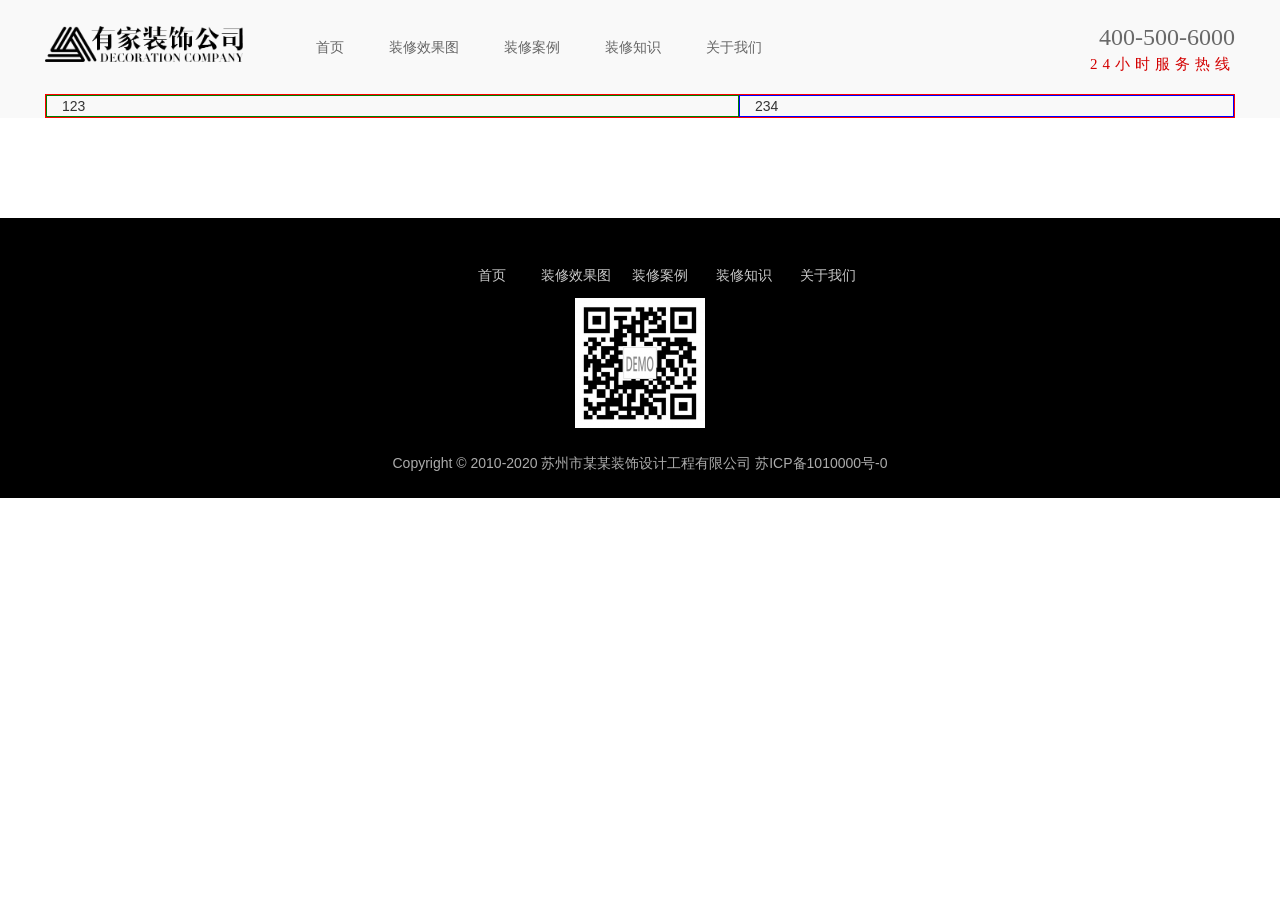
<file: cases/index.html>
<!DOCTYPE html>
<html>
	<head>
		<meta charset="utf-8" />
		<meta name="viewport" content="width=device-width,initial-scale=1"/>
		<title>装修效果图</title>
		<link rel="stylesheet" type="text/css" href="css/font-awesome.css"/>
		<link rel="stylesheet" type="text/css" href="css/bootstrap.css"/>
		<link rel="stylesheet" type="text/css" href="css/index.css"/>
		<link rel="stylesheet" type="text/css" href="css/media.css"/>
	</head>
	<body>
		<!--在screen小于992时的头部区域开始-->
		<!--顶部区域-->
		<div class="container-fluid " id="dl-menu">
			<div class="dl-title">
				<a  id="mobile-menu">
					<span class="phone-text">首页</span>
					<span class="mobile-icon">
						<i class="fa fa-angle-down" aria-hidden="true"></i>
					</span>
				</a>
			</div>
			
			<!--下拉区域-->
			<div class="dl-container">
				<ul class="dl-menu">
					<li class="dl-display">
						<a >
							<span>关闭</span>
							<span class="mobile-icon mobile-margin">
								<i class="fa fa-angle-down" aria-hidden="true"></i>
							</span>
						</a>
					</li>
					<li>
						<a href="../index.html">
							<span>首页</span>
						</a>
					</li>
					<li>
						<a href="">
							<span>装修效果图</span>
						</a>
					</li>
					<li>
						<a href="">
							<span>装修案例</span>
						</a>
					</li>
					<li>
						<a href="">
							<span>装修知识</span>
						</a>
					</li>
					<li>
						<a href="">
							<span>关于我们</span>
						</a>
						<i class="fa fa-angle-right" aria-hidden="true"></i>
					</li>
				</ul>
			</div>
		</div>
		
		
		<!--固定在底部-->
		<nav class="navbar navbar-default navbar-fixed-bottom bottom-inner">
		  <div class="container ">
		    <a href="">服务热线</a>
		  </div>
		</nav>
		<!--在screen小于992时的头部区域结束-->
		
		<!--头部区域开始-->
		<div class="container-fluid container-pad">	
			<div class="header">
				<div class="col-md-2 col-sm-2 col-xs-2 f1">
					<div class="logo">
						<a href="#">								
							<img src="img/logo.png"/>								
						</a>
					</div>
				</div>
				<div class="col-md-8 col-sm-8 col-xs-8 f1">
					<div class="nav">
						<ul>
							<li>
								<a href="../index.html">首页</a>
							</li>
							<li>
								<a href="#">装修效果图</a>
							</li>
							<li>
								<a href="#">装修案例</a>
							</li>
							<li>
								<a href="#">装修知识</a>
							</li>
							<li>
								<a href="#">关于我们</a>
							</li>
						</ul>
					</div>
				</div>
				<div class="col-md-2 col-sm-2 col-xs-2 f1">
					<div class="assistive-info">
						<p class="phone">400-500-6000</p>															
						<p class="fuwu">24小时服务热线</p>
					</div>
				</div>						
			</div>								
		</div>
		
		<!--头部区域结束-->
			
		<!--内容部分开始-->
		<div class="container-fluid" >
			<div class="cases-container">
				<div class="row">
					<div class="col-md-7" style="border: 1px solid green;">
						123
					</div>
					<div class="col-md-5" style="border: 1px solid blue;">
						234
					</div>
				</div>
			</div>
		</div>			
		<!--内容部分结束-->				
					
		<!--底部区域开始-->
		<div class="container-fluid footer">
			<div class="footer-inner">
				<div class="row">
					<div class="col-md-12">						
						<ul>
							<li><a href="">首页</a></li>
							<li><a href="">装修效果图</a></li>
							<li><a href="">装修案例</a></li>
							<li><a href="">装修知识</a></li>
							<li><a href="">关于我们</a></li>
						</ul>
					</div>
				</div>
				<div class="row">
					<div class="col-md-12">						
						<img src="img/91.jpg"/>
					</div>
				</div>
				<div class="row">
					<div class="col-md-12">						
						<span>
							Copyright © 2010-2020 苏州市某某装饰设计工程有限公司 苏ICP备1010000号-0
						</span>
					</div>
				</div>
			</div>
			
		</div>
				
		<!--底部区域结束-->
	</body>
	<script type="text/javascript" src="js/jquery-1.11.0.js"></script>
	<script type="text/javascript" src="js/bootstrap.js"></script>
	<script type="text/javascript" src="js/index.js"></script>
	
</html>
</file>
<file: cases/css/index.css>
/*清除默认效果*/
*{
	box-sizing: border-box;
}
ul{
	list-style: none;
}

a{
	text-decoration: none;
}

a:hover{
	text-decoration: none;
}

.row{
	margin: 0;
}

.f1{
	height: 100%;
	/*border: 1px solid red;*/
	padding: 0;
	margin: 0;
}

/*在screen小于992时的头部区域开始*/
.dl-title{
	display: none;
	border: 1px solid red;
}

#dl-menu{
	
	width: 100%;
	z-index: 9400;
	position: relative;
	
}

#mobile-menu{
	display: block;
	text-align: center;
	margin: 0;
	color: #ffffff;
	background: #d30000;
	border: 1px solid #d30000;
	font: normal normal 14px / 14px "微软雅黑",Helvetica,Arial,Verdana,sans-serif;
	text-transform: none;
	padding: 14px 10px 14px 15px;
}

.mobile-icon{
	display: inline-block;
	position: absolute;
	right: 0;
	top: 50%;
	transform: translateY(-50%);
	margin-top: -2px;
	font-family: 'Glyphicons Halflings';
	float: right;
	margin-right: 10px;
	margin-left: 10px;
}

/*下拉区域*/
.dl-container{
	display: none;
	margin: 0;
	padding: 0;
	max-width: 100%;
	position: relative;
	z-index: 99999;
	margin-top: -20px;
}

.mobile-margin{
	position: absolute;
	right: -25px;
}

.dl-menu{	
	z-index: 99999;
	margin: 0;
	padding: 0;
	max-width: 100%;
	position: absolute;
	right: 0;
	/*top: -50px;*/
	width: 100%;
	opacity: 1;
	pointer-events: none;
	transform: translateY(10px);
	backface-visibility: hidden;
	min-width: 230px;
	list-style: none;
	text-align: left;
	transform-style: preserve-3d;
}

.dl-menu li{
	background: rgba(211,0,0,0.96);
	border-bottom: 1px solid #d30000;
	position: relative;
}

.dl-menu li a{
	text-align: center;
	font: normal normal 14px / 14px "微软雅黑",Helvetica,Arial,Verdana,sans-serif;
	text-transform: none;
	color: #ffffff;
	display: block;
	position: relative;
	padding: 10px 0;
	margin: 0 20px;
	outline: none;
}

.dl-menu li i{
	position: absolute;
	right: 8px;
	display: block;
	top: 50%;
	width: 6px;
	height: 9px;
	margin-top: -4.5px;
	color: white;
}

.mobile-icon-2{
	right: -26px;
}

/*固定在底部*/
.bottom-inner{
	display: none;
	line-height: 50px;
	text-align: center;
	background: red;
}

.bottom-inner a{
	color: white;
	font-family: "Open Sans",Helvetica,Arial,Verdana,sans-serif;
	font-size: 16px;
}
/*在screen小于992时的头部区域结束*/

/*头部区域开始*/
.container-fluid{
	/*border: 1px solid red;*/
	padding: 0;
	margin: 0;
	background: #F9F9F9;
}

.header{
	/*border: 1px solid green;*/
    margin: 0 auto;
    min-height: 94px;
    height: 94px;
    max-width: 1190px!important;
}



.logo{
	height: 100%;
	/*border: 1px solid green;*/
}

.logo a{
  	/*border: 1px solid blue;*/
	display: inline-block;
	max-height: 41px;
	width: 100%;
	margin-top:26px ;
}

.logo a img{
	width: 100%;
	height: 100%;

}

/*头部导航栏*/
.nav{
	padding: 0 10px;
	height: 94px;
	line-height: 94px;
	/*border: 1px solid red;*/
	vertical-align: middle;
}

.nav ul li{	
	float: left;
	margin-left: 22.5px;
    margin-right: 22.5px;
}

.nav ul li a{
	color: rgb(102, 102, 102);
	font-family: "微软雅黑";
	font-size: 14px;

}

/*头部右边部分*/
.assistive-info{
	height: 100%;
	text-align: right;
	/*border: 1px solid blue;*/
}

.assistive-info p{
	margin: 0;
}

.assistive-info .phone{
	margin-top: 20px;
	font-size: 24px;
	font-family: century gothic;
	color: rgb(105, 105, 105);
}

.assistive-info .fuwu{
	color: rgb(211, 0, 0);
	font-size: 15px;
	letter-spacing: 5px;
	font-family: "微软雅黑";
}
/*头部区域结束*/

/*内容部分开始*/
.cases-container{
	border: 1px solid red;
	margin: 0 auto;
    max-width: 1190px!important;
}


/*内容部分结束*/



/*底部区域开始*/
.footer{
	background: black;
	/*border: 1px solid red;*/
	margin-top: 100px;
	padding: 50px 0 0 0;
}

.footer-inner{
	text-align: center;
	max-width: 1280px;
	margin: 0 auto;
}

.footer-inner ul li{
	width: 80px;
	display: inline-block;
}

.footer-inner ul li a{
	cursor: pointer;
	line-height: 14px;
	display: block;
	overflow: hidden;
	white-space: nowrap;
	text-overflow: ellipsis;
	width: 80px;
	font-family: 微软雅黑;
	font-size: 14px;
	color: rgb(201, 201, 201) !important;
}

.footer-inner span{
	display: inline-block;
	padding: 25px 0;
	color: rgb(172, 172, 172) !important;
}
/*底部区域结束*/
</file>
<file: cases/css/media.css>
/*导航栏媒体查询*/
@media only screen and (max-width: 992px) {
	.dl-title{
		display: block;
	}
	
	.nav,.assistive-info{
		display: none;
	}
	.bottom-inner{
		display: block;
	}
}
</file>
